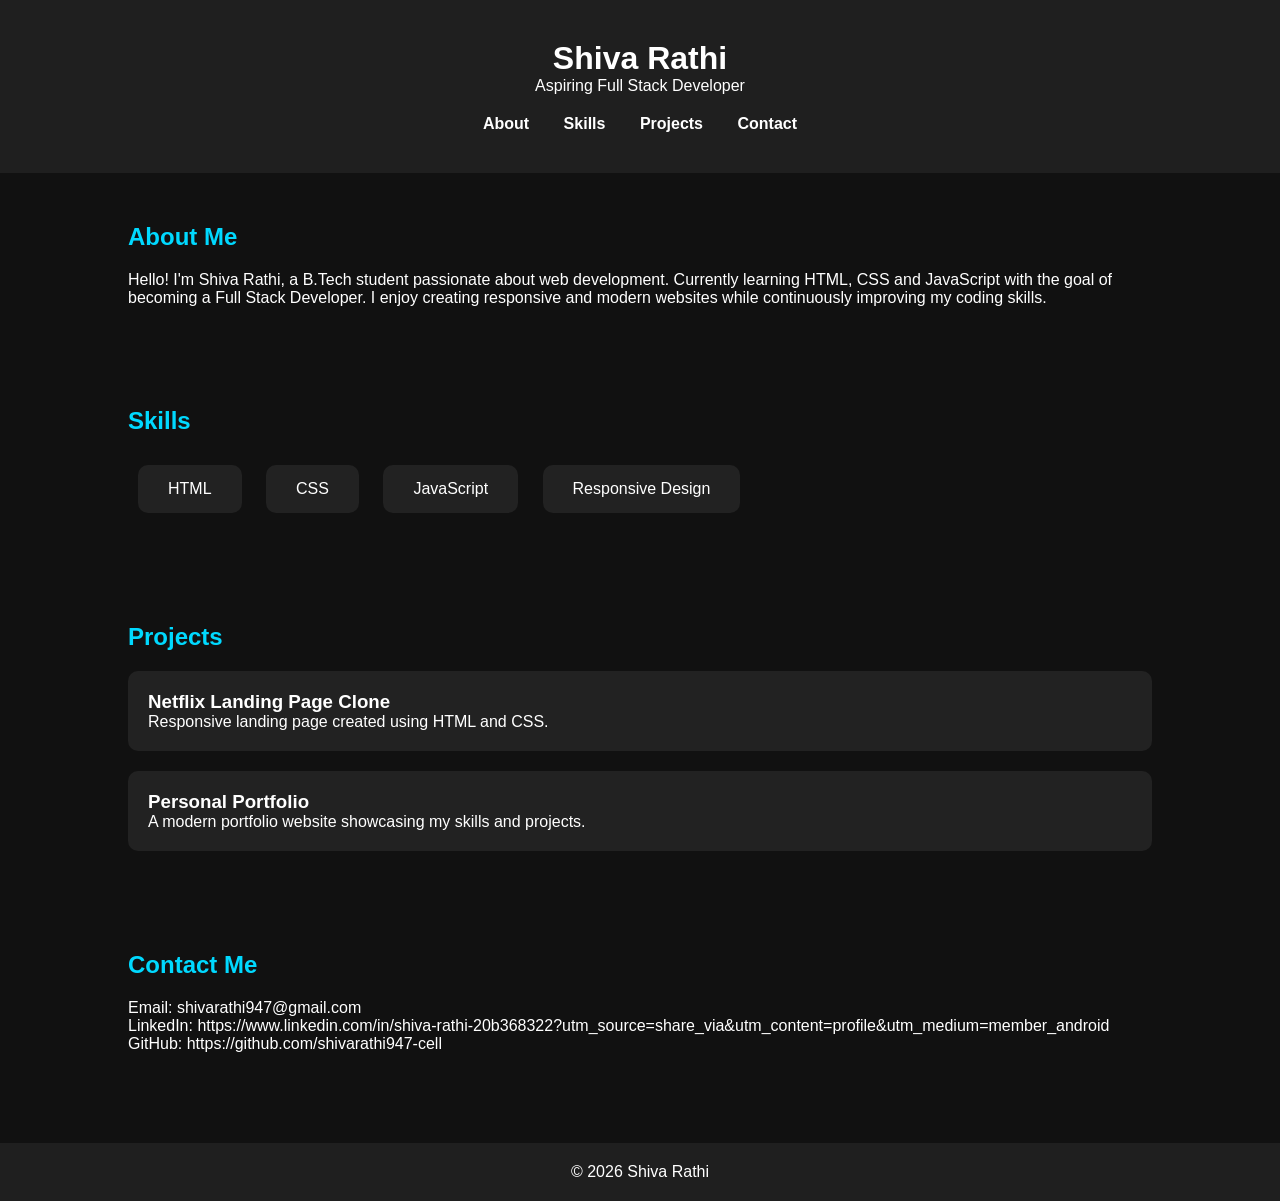
<file: index.html>
<!DOCTYPE html>
<html lang="en">
<head>
<meta charset="UTF-8">
<meta name="viewport" content="width=device-width, initial-scale=1.0">
<title>Shiva Rathi | Portfolio</title>
<link rel="stylesheet" href="style.css">
</head>

<body>

<header>
<h1>Shiva Rathi</h1>
<p>Aspiring Full Stack Developer</p>

<nav>
<a href="#about">About</a>
<a href="#skills">Skills</a>
<a href="#projects">Projects</a>
<a href="#contact">Contact</a>
</nav>
</header>

<section id="about">
<h2>About Me</h2>
<p>
Hello! I'm Shiva Rathi, a B.Tech student passionate about web development.
Currently learning HTML, CSS and JavaScript with the goal of becoming a Full Stack Developer.
I enjoy creating responsive and modern websites while continuously improving my coding skills.
</p>
</section>

<section id="skills">
<h2>Skills</h2>

<div class="card">
HTML
</div>

<div class="card">
CSS
</div>

<div class="card">
JavaScript
</div>

<div class="card">
Responsive Design
</div>

</section>

<section id="projects">
<h2>Projects</h2>

<div class="project">
<h3>Netflix Landing Page Clone</h3>
<p>Responsive landing page created using HTML and CSS.</p>
</div>

<div class="project">
<h3>Personal Portfolio</h3>
<p>A modern portfolio website showcasing my skills and projects.</p>
</div>

</section>

<section id="contact">
<h2>Contact Me</h2>

<p>Email: shivarathi947@gmail.com</p>

<p>LinkedIn: https://www.linkedin.com/in/shiva-rathi-20b368322?utm_source=share_via&utm_content=profile&utm_medium=member_android</p>

<p>GitHub: https://github.com/shivarathi947-cell</p>

</section>

<footer>
<p>© 2026 Shiva Rathi</p>
</footer>

</body>
</html>
</file>
<file: style.css>
*{
margin:0;
padding:0;
box-sizing:border-box;
font-family:Arial,sans-serif;
}

body{
background:#111;
color:white;
}

header{
background:#1f1f1f;
text-align:center;
padding:40px;
}

nav{
margin-top:20px;
}

nav a{
color:white;
text-decoration:none;
margin:15px;
font-weight:bold;
}

section{
padding:50px 10%;
}

h2{
margin-bottom:20px;
color:#00d9ff;
}

.card{
display:inline-block;
background:#222;
padding:15px 30px;
margin:10px;
border-radius:10px;
transition:.3s;
}

.card:hover{
background:#00d9ff;
color:black;
}

.project{
background:#222;
padding:20px;
margin-top:20px;
border-radius:10px;
}

footer{
text-align:center;
padding:20px;
background:#1f1f1f;
margin-top:40px;
}
</file>
